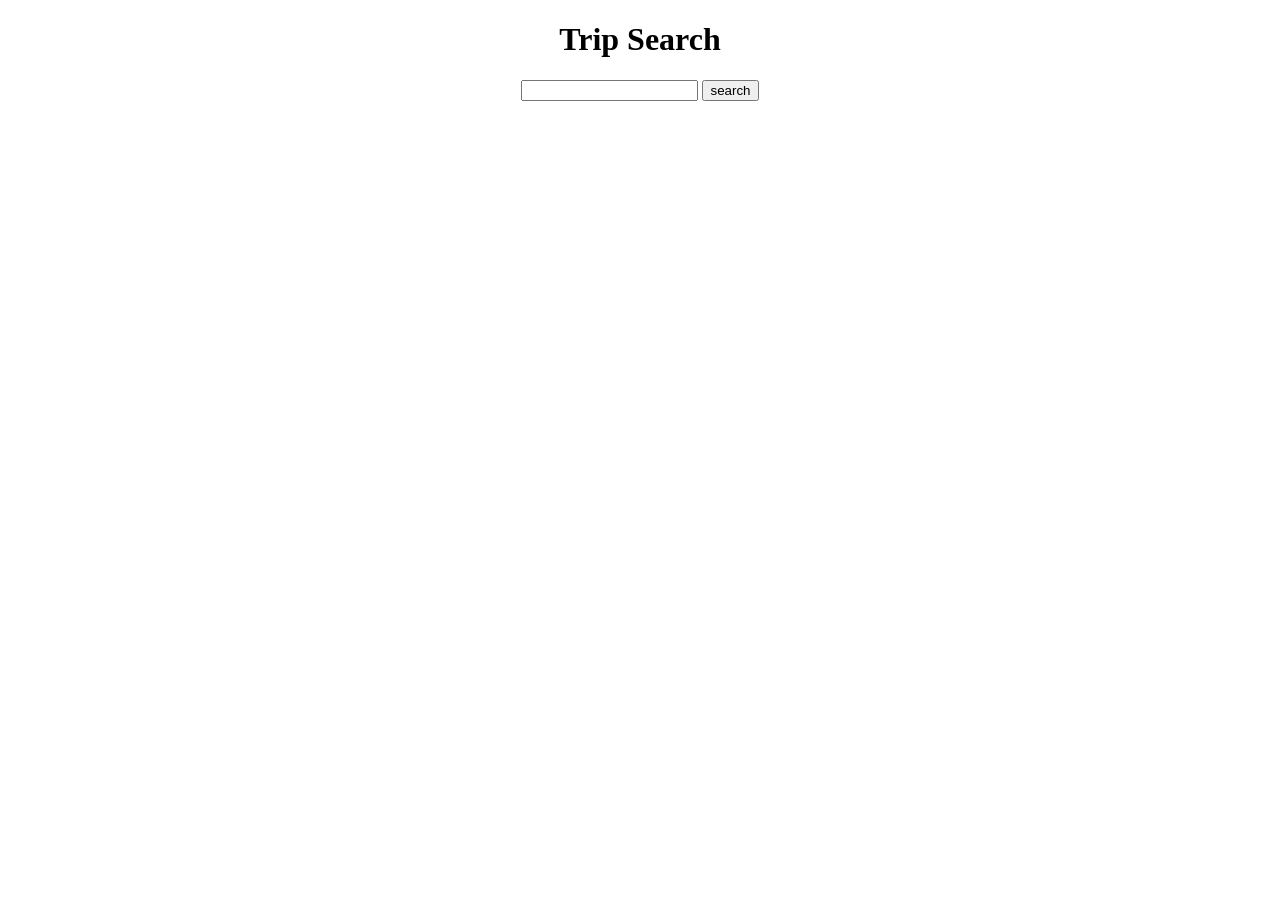
<file: SqlY/6hw.html>
<!DOCTYPE html>

<html>
<head>
<meta http-equiv="content-type=text/html charset=utf8"></meta>
<title>hoo search</title>
<style>
td, th {
border: 1px solid black;
}
</style>
<script>
function search(value){
	var xmlhttp;
	var obj, table, data = "";
	var i;

	document.getElementbyIDname("content1").innerHTML = "";
	document.getElementbyIDname("content2").innerHTML = "";
	document.getElementbyIDname("content3").innerHTML = "";
	document.getElementbyIDname("content").innerHTML = "";
	if (window.XMLHttpRequest)
	{// code for IE7+, Firefox, Chrome, Opera, Safari
		xmlhttp=new XMLHttpRequest();
	}
	else
	{// code for IE6, IE5
		xmlhttp=new ActiveXObject("Microsoft.XMLHTTP");
	}
	xmlhttp.onreadystatechange = function(){
		if(xmlhttp.readyState == 4 && xmlhttp.status == 200){
			obj = JSON.parse(xmlhttp.responseText);
			//sampleJSON="";
			//obj = JSON.parse(sampleJSON);
			table = document.createElement("table");
			table.style.border = "2px solid";
			table.innerHTML = "<tr align='center'><th>Image</th><th width='200px'>Name</th><th width='400px'>Location</th><th>Rating out of 5</th><th>Reviwers</th></tr>";
			for (i = 0; i < obj.trips.trip.length; i++){
				data = "<tr align='center'><td><img width='200px' height='150px' src="+obj.trips.trip[i].picture+"></img></td><td>"+obj.trips.trip[i].name+"</td><td>"+obj.trips.trip[i].loca+"</td><td>"+obj.trips.trip[i].rating+"</td><td><a href="+obj.trips.trip[i].url+">"+obj.trips.trip[i].viewed+"</a></td></tr>";
				table.innerHTML = table.innerHTML + data;

			}
			document.getElementById("content").innerHTML = "";
			document.getElementById("content1").innerHTML = "";
			document.getElementById("content2").innerHTML = "";
			document.getElementById("content3").innerHTML = "";

			document.getElementById("content").appendChild(table);

			//document.getElementById("content1").innerHTML = "1."+obj.trip[1].url;
			//document.getElementById("content2").innerHTML = "[2."+obj.trip[2].viewed+"]";
			//document.getElementById("content3").innerHTML = "3."+xmlhttp.responseText;
		} else {
			document.getElementById("content1").innerHTML = "now status="+xmlhttp.status;
			document.getElementById("content2").innerHTML = "now readyState="+xmlhttp.readyState;
			if(xmlhttp.responseText=="{\"trips\":{\"trip\":["){
				document.getElementById("content").innerHTML = "";
				document.getElementById("content1").innerHTML = "";
				document.getElementById("content2").innerHTML = "";
				document.getElementById("content3").innerHTML = "Search nothing.";
			}
			else{
				document.getElementById("content").innerHTML = "Searching...";
			}
		}
	}
	xmlhttp.open("POST", "servlet/startAjax", true);
	xmlhttp.setRequestHeader("Content-Type", "application/x-www-form-urlencoded");
	xmlhttp.send("search="+escape(value));

}
</script>
</head>
<body>
<center><h1>Trip Search</h1></center>

<center><input id="search" name="search" type="text" size="20"></input>
<input id="submit" name="submit" type="button" value="search" onclick="search(document.getElementById('search').value)"></input>
</center></br>

<div id="info" align="center">
	<div id="content">
	</div>
	<div id="content1">
	</div>
	<div id="content2">
	</div>
	<div id="content3">
	</div>
</div>
</body>
</html>
</file>
